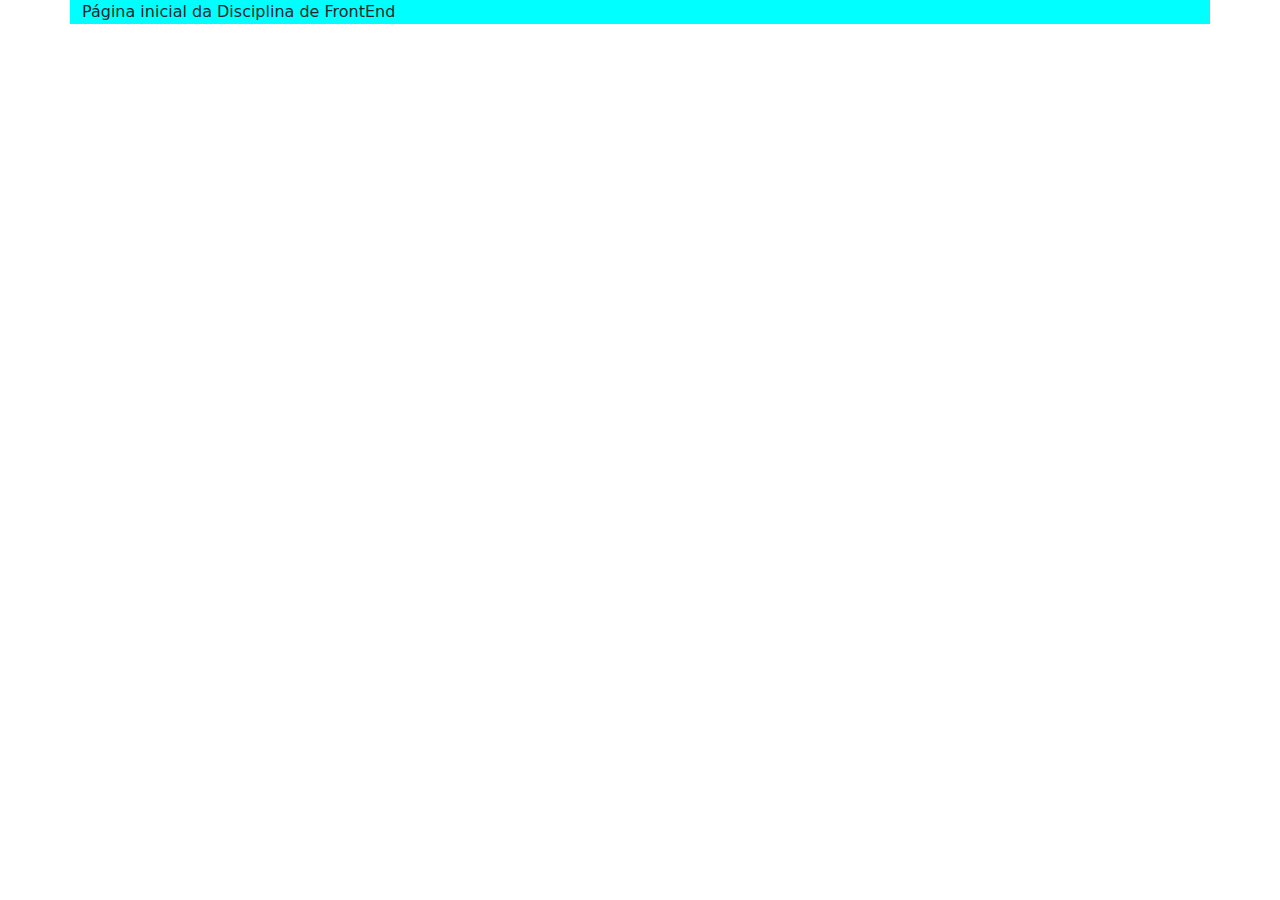
<file: index.html>
<!DOCTYPE html>
<html lang="pt-br">
<head>
    <meta charset="UTF-8">
    <meta name="viewport" content="width=device-width, initial-scale=1.0">
    <title>Disciplina de FrontEnd</title>
    <link href="https://cdn.jsdelivr.net/npm/bootstrap@5.3.3/dist/css/bootstrap.min.css" rel="stylesheet" integrity="sha384-QWTKZyjpPEjISv5WaRU9OFeRpok6YctnYmDr5pNlyT2bRjXh0JMhjY6hW+ALEwIH" crossorigin="anonymous"></link>
    <link rel="stylesheet" href="css/estilo.css">
</head>
<body>
    <div class="pginicial container">
        Página inicial da Disciplina de FrontEnd
    </div>
    <script src="https://cdn.jsdelivr.net/npm/bootstrap@5.3.3/dist/js/bootstrap.bundle.min.js" integrity="sha384-YvpcrYf0tY3lHB60NNkmXc5s9fDVZLESaAA55NDzOxhy9GkcIdslK1eN7N6jIeHz" crossorigin="anonymous"></script>
</body>
</html>
</file>
<file: css/estilo.css>
.pginicial{
    background-color: aqua;
}

#pginicial{
    background-color: aqua;
}
</file>
